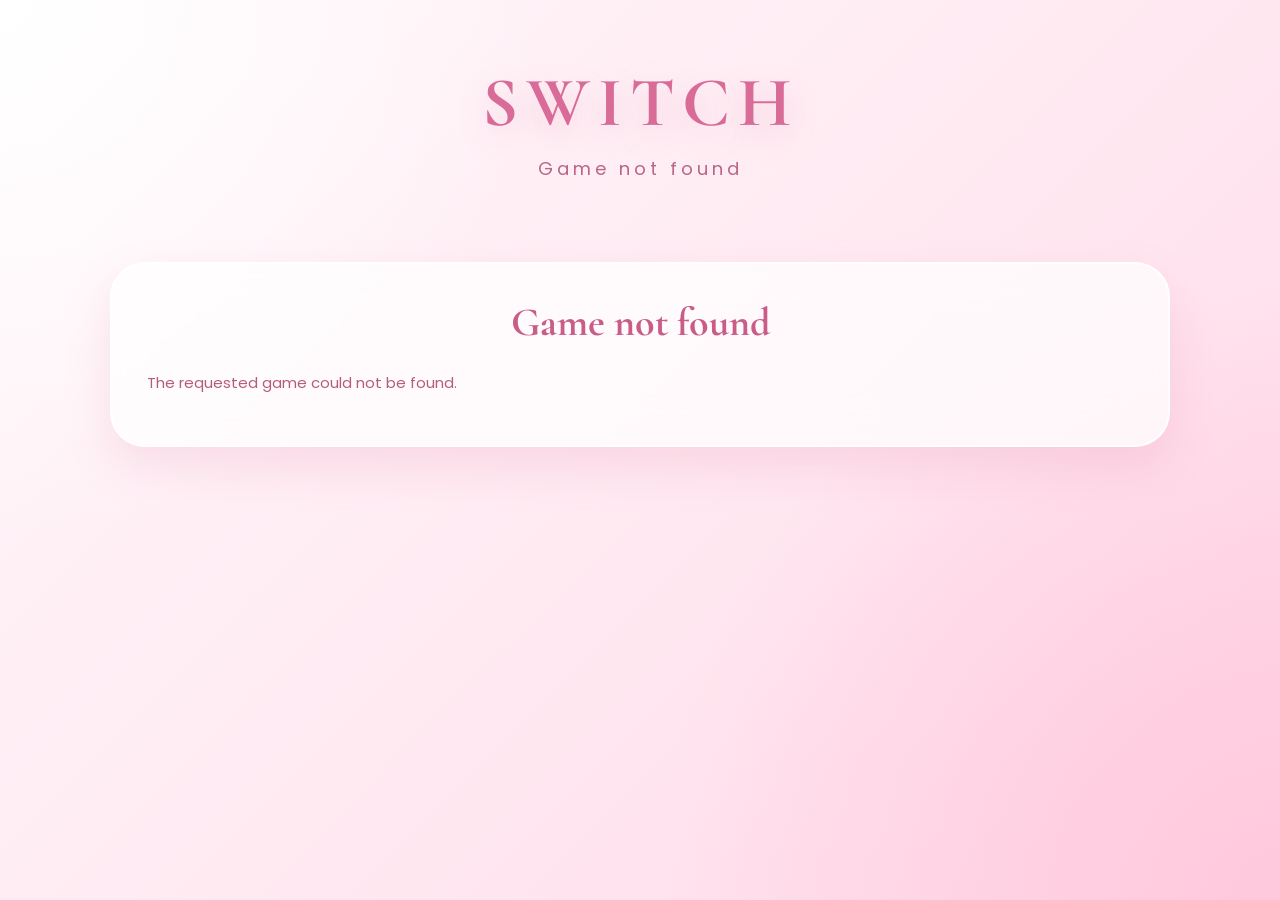
<file: games/switch-games.html>
<!DOCTYPE html>
<html lang="en">
<head>
    <meta charset="UTF-8">
    <meta name="viewport" content="width=device-width, initial-scale=1.0">
    <title>Zaklar | Nintendo Switch</title>
    <link rel="stylesheet" href="../style.css">
</head>
<body>
    <div id="game-container"></div>
    <script>
        function getGameId() {
            const params = new URLSearchParams(window.location.search);
            return params.get("game");
        }
        function createDownloadRegion(flag, country, links) {
            if (!links || links.length === 0) return "";
            const buttons = links.map(item => {
                const label = typeof item === "string" ? "Download" : item.label;
                const url = typeof item === "string" ? item : item.url;
                return `
                    <a class="download-button" href="${url}" target="_blank" rel="noopener noreferrer">
                        ${label}
                    </a>
                `;
            }).join("");
            return `
                <div class="download-region">
                    <div class="download-header">
                        <span class="flag">${flag}</span>
                        <h3>${country}</h3>
                    </div>
                    <div class="download-links">
                        ${buttons}
                    </div>
                </div>
            `;
        }
        function loadGame(game) {
            document.title = `Zaklar | ${game.name}`;
            document.getElementById("game-container").innerHTML = `
                <div class="switch-header">
                    <div class="switch-title">
                        <h1>${game.title}</h1>
                    </div>
                    <p>${game.subtitle}</p>
                </div>
                <section class="game-page">
                    <div class="game-page-info">
                        <img
                            class="game-cover"
                            src="${game.cover}"
                            alt="${game.alt}"
                            loading="lazy"
                        >
                        <div class="details">
                            <h2>${game.name}</h2>
                            <p><strong>Release:</strong> ${game.year}</p>
                            <p><strong>Platform:</strong> ${game.platform}</p>
                            <p><strong>Developer:</strong> ${game.developer}</p>
                            <p><strong>Publisher:</strong> ${game.publisher}</p>
                            <p><strong>Genre:</strong> ${game.genre}</p>
                            <p><strong>Tags:</strong> ${game.tags}</p>
                            <p><strong>Age Rating:</strong> ${game.rating}</p>
                        </div>
                    </div>
                    <section class="description">
                        <h2>Synopsis ♡</h2>
                        ${game.synopsis.map(p => `<p>${p}</p>`).join("")}
                    </section>
                    <section class="download">
                        <h2>Download</h2>
                        ${createDownloadRegion("🇯🇵", "Japan", game.downloads.japan)}
                        ${createDownloadRegion("🇺🇸", "USA", game.downloads.usa)}
                        ${createDownloadRegion("🇨🇳", "China", game.downloads.china)}
                    </section>
                </section>
            `;
        }
        function showNotFound() {
            document.title = "Zaklar | Nintendo Switch";
            document.getElementById("game-container").innerHTML = `
                <div class="switch-header">
                    <div class="switch-title">
                        <h1>SWITCH</h1>
                    </div>
                    <p>Game not found</p>
                </div>
                <section class="game-page">
                    <div class="game-page-info">
                        <div class="details">
                            <h2>Game not found</h2>
                            <p>The requested game could not be found.</p>
                        </div>
                    </div>
                </section>
            `;
        }
        async function init() {
            const gameId = getGameId();
            if (!gameId) {
                showNotFound();
                return;
            }
            try {
                const response = await fetch("../data/switch-games.json");
                if (!response.ok) {
                    throw new Error("Failed to load games data");
                }
                const games = await response.json();
                const selectedGame = games.find(g => g.id === gameId);
                if (selectedGame) {
                    loadGame(selectedGame);
                } else {
                    showNotFound();
                }
            } catch (error) {
                console.error(error);
                showNotFound();
            }
        }
        init();
    </script>
</body>
</html>
</file>
<file: style.css>
@import url("https://fonts.googleapis.com/css2?family=Cormorant+Garamond:wght@600;700&family=Poppins:wght@300;400;500;600&display=swap");

:root {

    --font-primary: "Poppins", sans-serif;
    --font-heading: "Cormorant Garamond", serif;

    --color-primary: #d86b98;
    --color-secondary: #bb6587;
    --color-accent: #ff8ec8;
    --color-text: #9b4668;

    --color-surface: rgba(255,255,255,.82);
    --color-surface-light: rgba(255,255,255,.75);

    --color-border: #ffd0df;

    --shadow-soft: 0 20px 45px rgba(220,120,160,.18);
    --shadow-hover: 0 25px 55px rgba(220,100,150,.28);

    --transition: .3s ease;

}

*,
*::before,
*::after {

    box-sizing: border-box;

}

body {

    min-height: 100vh;

    margin: 0;

    overflow-x: hidden;

    font-family: var(--font-primary);

    color: var(--color-text);

    background:

        radial-gradient(
            circle at top left,
            #ffffff,
            transparent 35%
        ),

        radial-gradient(
            circle at bottom right,
            #ffc8dc,
            transparent 40%
        ),

        linear-gradient(
            135deg,
            #fff8fb,
            #ffeaf2,
            #ffd9e8
        );

}

img {

    max-width: 100%;

    display: block;

}

a {

    color: inherit;

}

@keyframes fadeIn {

    from {

        opacity: 0;
        transform: translateY(-25px);

    }

    to {

        opacity: 1;
        transform: translateY(0);

    }

}

@keyframes shine {

    from {

        left: -200%;

    }

    to {

        left: 200%;

    }

}

header {

    padding: 70px 20px 50px;

    text-align: center;

    animation: fadeIn .8s ease;

}

header h1 {

    margin: 0;

    font-family: var(--font-heading);

    font-size: clamp(55px,9vw,85px);

    letter-spacing: 10px;

    color: var(--color-primary);

    text-shadow:
        0 10px 30px rgba(216,107,152,.25);

}

header p {

    margin-top: 10px;

    font-size: 18px;

    letter-spacing: 4px;

    color: var(--color-secondary);

}

#search {

    display: block;

    width: min(600px,90%);

    margin: 35px auto;

    padding: 17px 28px;

    border: 2px solid var(--color-border);

    border-radius: 999px;

    outline: none;

    font-family: var(--font-primary);

    font-size: 16px;

    color: var(--color-text);

    background: var(--color-surface-light);

    backdrop-filter: blur(20px);

    box-shadow:
        0 15px 40px rgba(220,120,160,.2);

    transition: var(--transition);

}

#search::placeholder {

    color: #d69ab1;

}

#search:focus {

    border-color: var(--color-accent);

    transform: scale(1.02);

    box-shadow:
        0 20px 55px rgba(220,100,150,.3);

}

section {

    padding: 45px 8%;

}

section h2 {

    margin-bottom: 35px;

    text-align: center;

    font-family: var(--font-heading);

    font-size: 45px;

    color: #cf628d;

}

.category-grid {

    display: grid;

    grid-template-columns: repeat(auto-fit,minmax(220px,1fr));

    gap: 30px;

}

.category {

    position: relative;

    display: flex;

    justify-content: center;

    align-items: center;

    height: 170px;

    overflow: hidden;

    border: 2px solid rgba(255,255,255,.9);

    border-radius: 22px;

    background:

        linear-gradient(
            145deg,
            #ffffff,
            #ffeaf2
        );

    box-shadow: var(--shadow-soft);

    color: #c45b85;

    font-family: var(--font-heading);

    font-size: 32px;

    font-weight: 700;

    text-decoration: none;

    transition: var(--transition);

}

.category::after {

    content: "";

    position: absolute;

    inset: 0;

    left: -200%;

    width: 150%;

    background:

        linear-gradient(
            120deg,
            transparent,
            rgba(255,255,255,.9),
            transparent
        );

}

.category:hover {

    transform: translateY(-8px);

    box-shadow: var(--shadow-hover);

}

.category:hover::after {

    animation: shine .8s;

}

.switch-header {

    padding: 60px 20px 30px;

    text-align: center;

}

.switch-title {

    display: flex;

    justify-content: center;

    align-items: center;

    gap: 12px;

}

.switch-title h1 {

    margin: 0;

    font-family: var(--font-heading);

    font-size: clamp(52px,8vw,70px);

    letter-spacing: 8px;

    color: var(--color-primary);

    text-shadow:
        0 10px 30px rgba(216,107,152,.25);

}

.switch-header p {

    margin: 10px 0 0;

    font-size: 18px;

    letter-spacing: 4px;

    color: var(--color-secondary);

}

.game-grid {

    display: grid;

    grid-template-columns: repeat(auto-fill,minmax(220px,220px));

    justify-content: center;

    gap: 24px;

    max-width: 1200px;

    margin: 40px auto;

    padding: 20px;

}

.game-link {

    display: block;

    text-decoration: none;

}

.game-card {

    overflow: hidden;

    border: 2px solid #fff;

    border-radius: 20px;

    background: var(--color-surface);

    box-shadow: var(--shadow-soft);

    transition:
        transform var(--transition),
        box-shadow var(--transition);

}

.game-link:hover .game-card {

    transform: translateY(-8px);

    box-shadow: var(--shadow-hover);

}

.game-card img {

    width: 100%;

    aspect-ratio: 16 / 9;

    object-fit: cover;

}

.game-info {

    padding: 15px;

}

.game-card h3 {

    margin: 0;

    font-family: var(--font-heading);

    font-size: 21px;

    line-height: 1.2;

    color: #c95d87;

}

.game-card p {

    margin: 8px 0 0;

    font-size: 13px;

    color: #d48ba7;

}

.discord-bottom-bar {

    position: fixed;

    left: 0;
    right: 0;
    bottom: 0;

    z-index: 9999;

    padding: 16px 24px;

    background:
        linear-gradient(
            135deg,
            #2a1f28,
            #3a2734
        );

    border-top: 2px solid var(--color-accent);

    backdrop-filter: blur(12px);

    box-shadow:
        0 -10px 40px rgba(0,0,0,.35);

    animation: slideUp .6s ease;

}

.discord-content {

    display: flex;

    align-items: center;

    gap: 18px;

    max-width: 1200px;

    margin-inline: auto;

}

.discord-logo {

    width: 38px;

    height: 38px;

    object-fit: contain;

    filter:
        drop-shadow(
            0 0 6px rgba(255,140,200,.6)
        );

}

.discord-text {

    flex: 1;

    color: #f7dbea;

    font-size: 15px;

    line-height: 1.5;

}

.discord-text strong {

    display: block;

    margin-bottom: 3px;

    font-family: var(--font-heading);

    font-size: 19px;

    color: #ffb3d6;

}

.discord-sub {

    opacity: .8;

    font-size: 13px;

}

.discord-join-btn {

    display: inline-flex;

    justify-content: center;

    align-items: center;

    padding: 11px 28px;

    border-radius: 999px;

    background:
        linear-gradient(
            135deg,
            #ff6fb5,
            #ff3f9f
        );

    color: white;

    text-decoration: none;

    font-weight: 600;

    letter-spacing: .5px;

    box-shadow:
        0 8px 25px rgba(255,80,150,.4);

    transition: var(--transition);

}

.discord-join-btn:hover {

    transform: translateY(-3px);

    box-shadow:
        0 12px 35px rgba(255,80,150,.6);

}

.discord-close-btn {

    border: none;

    background: transparent;

    color: #e8c6d7;

    font-size: 20px;

    cursor: pointer;

    transition: var(--transition);

}

.discord-close-btn:hover {

    color: white;

    transform: scale(1.2);

}

@keyframes slideUp {

    from {

        opacity: 0;

        transform: translateY(100%);

    }

    to {

        opacity: 1;

        transform: translateY(0);

    }

}

.game-page {

    max-width: 1100px;

    margin: 0 auto;

    padding: 50px 20px 100px;

}

.game-page-info {

    display: flex;

    align-items: flex-start;

    gap: 40px;

    padding: 35px;

    border: 2px solid rgba(255,255,255,.9);

    border-radius: 35px;

    background: rgba(255,255,255,.72);

    backdrop-filter: blur(20px);

    box-shadow: var(--shadow-soft);

}

.game-cover {

    width: 280px;

    flex-shrink: 0;

    border-radius: 20px;

    object-fit: cover;

    transition: var(--transition);

}

.game-cover:hover {

    transform: translateY(-5px);

}

.details {

    flex: 1;

    min-width: 0;

}

.details h2 {

    margin: 0 0 25px;

    font-family: var(--font-heading);

    font-size: 40px;

    line-height: 1.15;

    color: #c95d87;

}

.details p {

    margin-bottom: 14px;

    font-size: 15px;

    line-height: 1.7;

    color: #b65b7e;

}

.details strong {

    color: #9f4167;

}

.description {

    margin-top: 40px;

    padding: 35px 40px;

    border: 2px solid rgba(255,255,255,.9);

    border-radius: 30px;

    background: rgba(255,255,255,.72);

    backdrop-filter: blur(20px);

    box-shadow: var(--shadow-soft);

}

.description h2 {

    margin: 0 0 20px;

    text-align: left;

    font-family: var(--font-heading);

    font-size: 38px;

    color: #c95d87;

}

.description p {

    margin: 0;

    line-height: 1.9;

    font-size: 16px;

    color: var(--color-text);

}

.download {
    margin-top: 40px;
    padding: 35px;
    border: 2px solid rgba(255,255,255,.9);
    border-radius: 30px;
    background: rgba(255,255,255,.72);
    backdrop-filter: blur(20px);
    box-shadow: var(--shadow-soft);
}

.download h2 {
    margin: 0 0 30px;
    text-align: center;
    font-family: var(--font-heading);
    font-size: 38px;
    color: #c95d87;
}

.download-region {
    display: flex;
    align-items: center;
    justify-content: space-between;
    gap: 20px;
    margin-bottom: 20px;
}

.download-header {
    display: flex;
    align-items: center;
    gap: 10px;
    min-width: 130px;
}

.download-header h3 {
    margin: 0;
}

.download-links {
    display: flex;
    gap: 12px;
    flex-wrap: wrap;
}

.download-button {
    display: inline-flex;
    justify-content: center;
    align-items: center;
    padding: 12px 30px;
    border-radius: 999px;
    background: linear-gradient(135deg,#ff75b7,#e85298);
    color: #fff;
    text-decoration: none;
    font-weight: 600;
    transition: var(--transition);
}

.download-button:hover {
    transform: translateY(-3px);
}

@media (max-width: 1000px) {

    .game-page-info {

        flex-direction: column;

        align-items: center;

        text-align: center;

    }

    .game-cover {

        width: min(320px, 100%);

    }

    .details {

        width: 100%;

    }

    .details h2 {

        font-size: 34px;

    }

}


@media (max-width: 768px) {

    header {

        padding: 50px 20px 35px;

    }

    header h1 {

        font-size: 60px;

        letter-spacing: 5px;

    }

    section {

        padding: 35px 20px;

    }

    section h2 {

        font-size: 34px;

    }

    .category-grid {

        grid-template-columns: 1fr;

    }

    .category {

        height: 140px;

        font-size: 28px;

    }

    .switch-header {

        padding: 45px 20px 20px;

    }

    .switch-title h1 {

        font-size: 52px;

        letter-spacing: 5px;

    }

    .switch-header p {

        font-size: 16px;

        letter-spacing: 3px;

    }

    .game-grid {

        grid-template-columns: repeat(auto-fill, minmax(180px, 180px));

        gap: 18px;

        padding: 15px;

    }

    .game-card h3 {

        font-size: 18px;

    }

    .game-page {

        padding: 35px 15px 90px;

    }

    .game-page-info {

        padding: 25px;

        gap: 25px;

    }

    .description,
    .download {

        padding: 25px;

    }

    .description h2,
    .download h2 {

        font-size: 30px;

    }

    .discord-content {

        flex-wrap: wrap;

        justify-content: center;

        text-align: center;

    }

    .discord-text {

        width: 100%;

    }

    .download-region {

    display: flex;

    flex-direction: row;

    justify-content: space-between;

    align-items: center;

    gap: 15px;

}

.download-header {

    display: flex;

    align-items: center;

    gap: 8px;

    flex-shrink: 0;

}

.download-links {

    display: flex;

    gap: 12px;

    flex-wrap: nowrap;

}

.download-button {

    width: auto;

    flex: none;

}

}

@media (max-width: 480px) {

    body {

        font-size: 15px;

    }

    header h1 {

        font-size: 48px;

        letter-spacing: 3px;

    }

    .switch-title h1 {

        font-size: 42px;

        letter-spacing: 3px;

    }

    #search {

        width: 92%;

        padding: 15px 22px;

    }

    .game-grid {

        grid-template-columns: 1fr;

        max-width: 320px;

    }

    .game-card h3 {

        font-size: 17px;

    }

    .details h2 {

        font-size: 28px;

    }

    .description h2,
    .download h2 {

        font-size: 26px;

    }

    .download-region {

        display: flex;

        flex-direction: row;

        justify-content: space-between;

        align-items: center;

        gap: 10px;

    }

    .download-header {

        display: flex;

        align-items: center;

        gap: 6px;

        flex-shrink: 0;

    }

    .download-links {

        display: flex;

        flex-direction: row;

        gap: 8px;

        flex-wrap: nowrap;

    }

    .download-button {

        width: auto;

        flex: none;

        padding: 8px 14px;

        font-size: 13px;

    }

}

.hidden {

    display: none !important;

}

.center {

    text-align: center;

}

.mt-20 {

    margin-top: 20px;

}

.mt-40 {

    margin-top: 40px;

}

.mb-20 {

    margin-bottom: 20px;

}

.mb-40 {

    margin-bottom: 40px;

}
</file>
